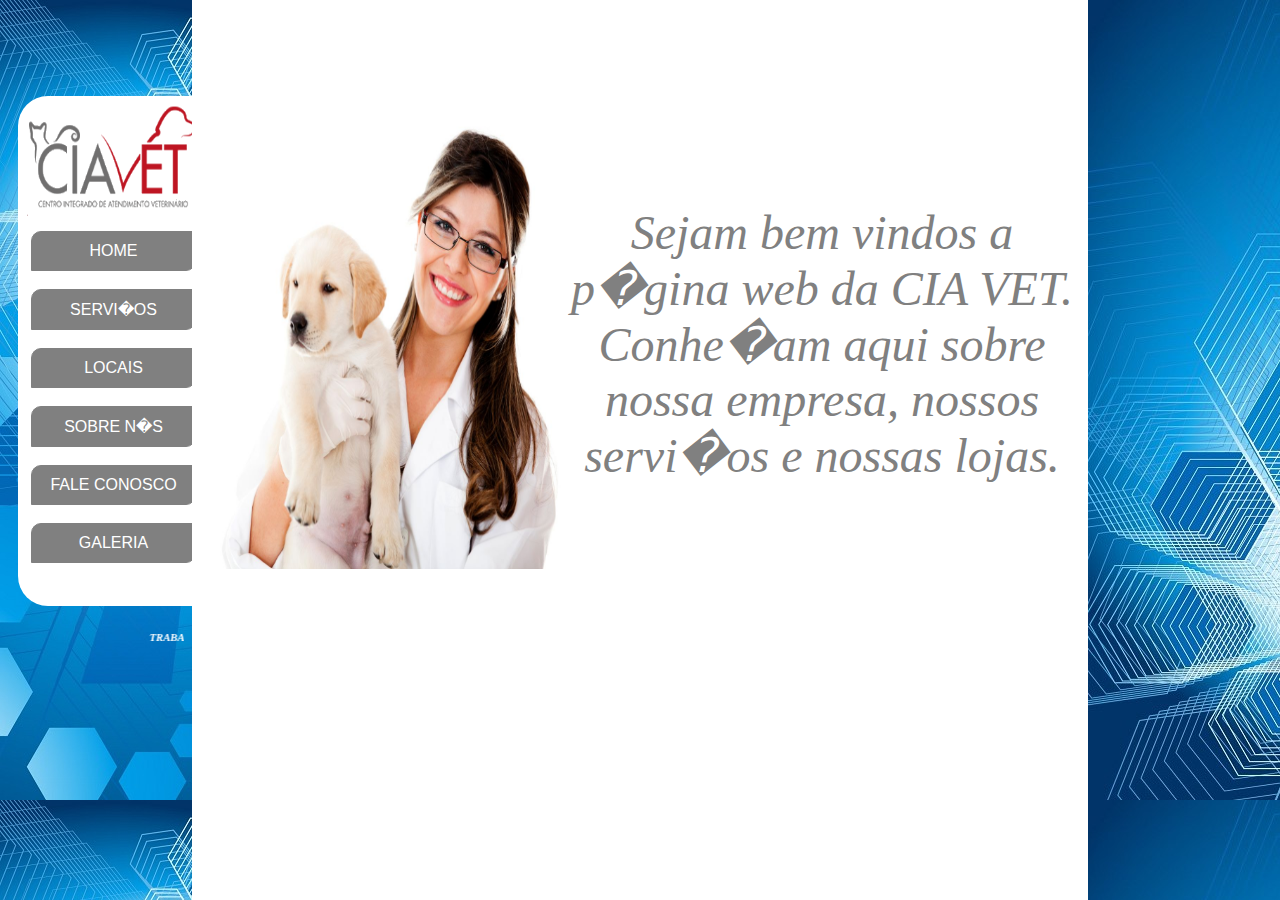
<file: INDEX.html>
<html>
<head>
<title>
CLINICA VETERINARIA
</title>
</head>
	<frameset cols="15%,70%,15%" frameborder="0">
		<frame src = "menu.html" NAME="MENU" NORESIZE scrolling="no">
		<frame src = "corpo.html" NAME="CORPO" NORESIZE scrolling="auto">
		<frame src = "prop.html" NAME="PROPAGANDAS" NORESIZE scrolling="no">		
</frameset>

</html>
</file>
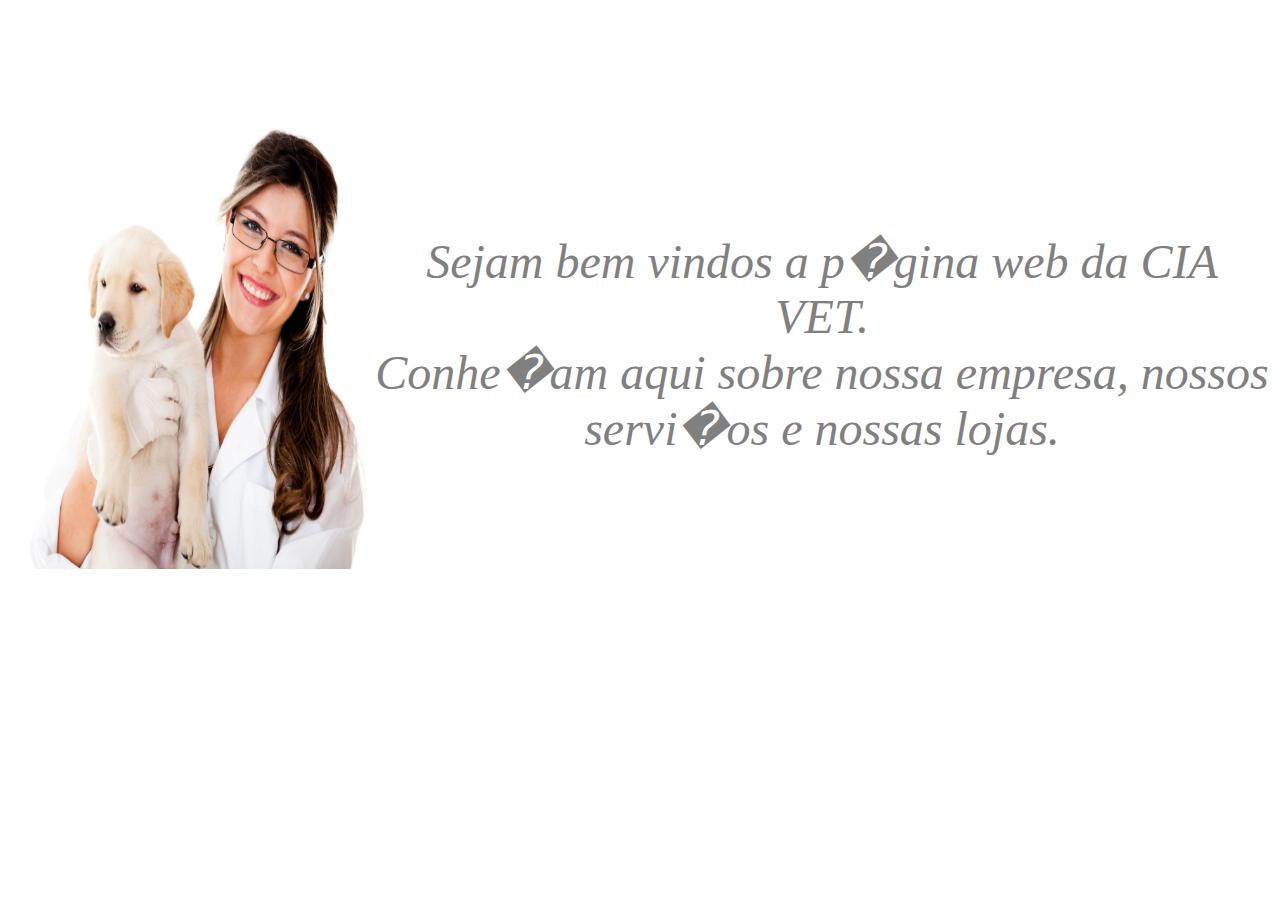
<file: corpo.html>
<html>
<head>
<title></title></head>
<body>
<br><br><br><br><br><br>

<TABLE>
<TR>
<TH><img src="fh.jpg" height = "450" width="360"></TH>
<TD> <CENTER><FONT size="72" FACE = David Color = "GRAY"> <i>
Sejam bem vindos a p�gina web da CIA VET.<BR>
Conhe�am aqui sobre nossa empresa, nossos servi�os e nossas lojas.</i>
</center>
<FONT></TH></TD>
</TR>
</table>
</body>

</html>
</file>
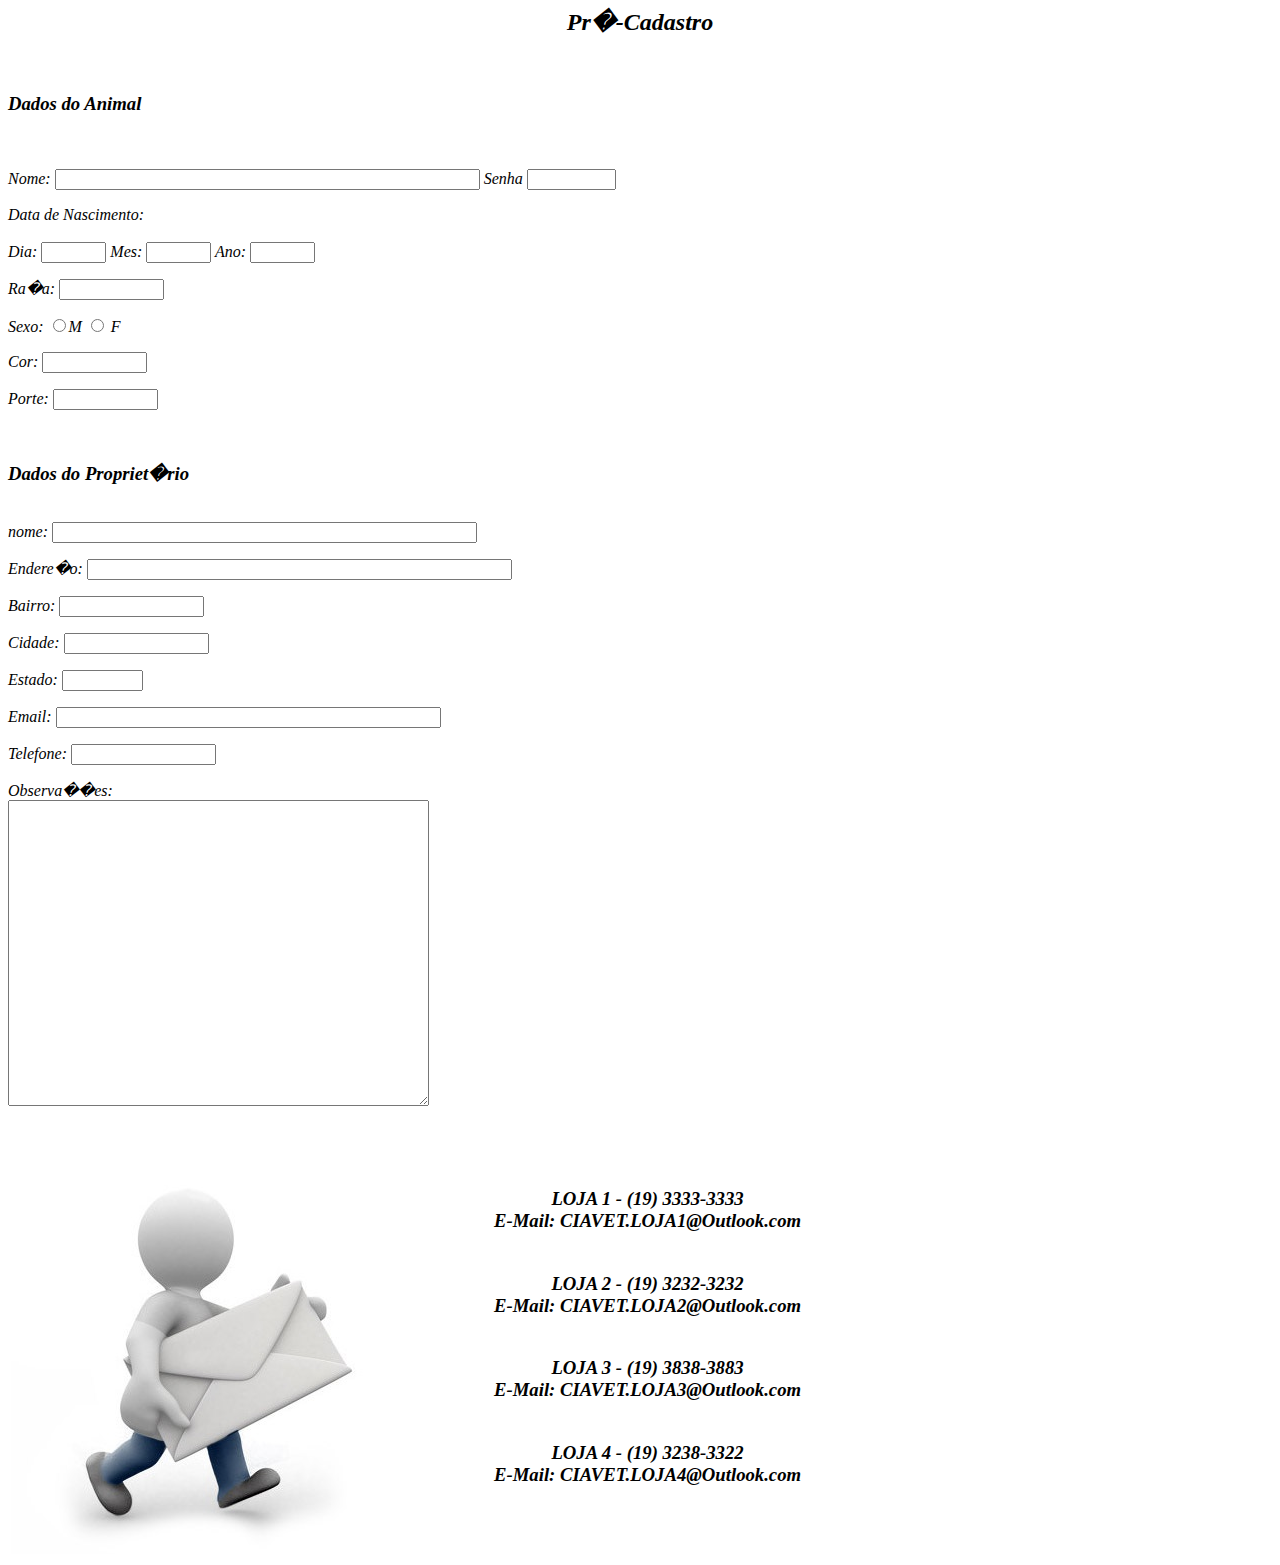
<file: fale-conosco.html>
<html>
<head>
<title></title></head>
<body Bgcolor="white">

<center><h2><i>Pr�-Cadastro</h2></center>
<br>

<h3><i>Dados do Animal</h3>
<br>
<br>


<form name="Nome-do-animal">
Nome:
<input type="text" size="50">
Senha
<input type="Password" size="8">
</form>

<form name="DataNasc-do-animal">
Data de Nascimento:
<br><br>
Dia:
<input type="text" size="5">
Mes:
<input type="text" size="5">
Ano:
<input type="text" size="5">
</form>

<form name="Ra�a-do-animal">
Ra�a:
<input type="text" size="10">
</form>

<form name="Sexo-do-animal">
Sexo:
<input type="radio" title="Masculino">M
<input type="radio" title = "Femenino"> F
</form>

<form name="Cor-do-animal">
Cor:
<input type="text" size="10">
</form>

<form name="Cor-do-animal">
Porte:
<input type="text" size="10">
</form>


<br>
<h3>Dados do Propriet�rio</h3>
<br>


<form name="NOme-do-Proprietario">
nome:
<input type="text" size="50">
</form>

<form name="End-do-Proprietario">
Endere�o:
<input type="text" size="50">
</form>

<form name="Bairro-do-Proprietario">
Bairro:
<input type="text" size="15">
</form>

<form name="Cidade-do-Proprietario">
Cidade:
<input type="text" size="15">
</form>

<form name="Est-do-Proprietario">
Estado:
<input type="text" size="7">
</form>

<form name="email-do-Proprietario">
Email:
<input type="text" size="45">
</form>

<form name="Fone-do-Proprietario">
Telefone:
<input type="text" size="15">
</form>

<form name="Obs-do-Proprietario">
Observa��es:
<br>
<textarea rows ="20" cols="50"></textarea>
</form>

<BR><BR>
<TABLE>
<TR>
<TH><img src ="c1.jpg"> </TH>
<TD>
<CENTER>	
    <H3><i>LOJA 1 - (19) 3333-3333<BR> E-Mail: CIAVET.LOJA1@Outlook.com</i><BR><BR>
	<H3><i>LOJA 2 - (19) 3232-3232<BR> E-Mail: CIAVET.LOJA2@Outlook.com</i><BR><BR>
	<H3><i>LOJA 3 - (19) 3838-3883<BR> E-Mail: CIAVET.LOJA3@Outlook.com</i><BR><BR>
	<H3><i>LOJA 4 - (19) 3238-3322<BR> E-Mail: CIAVET.LOJA4@Outlook.com</i><BR><BR>
</Center>
</TH></TD>
</TR>
</TABLE>
</body>
</html>
</file>
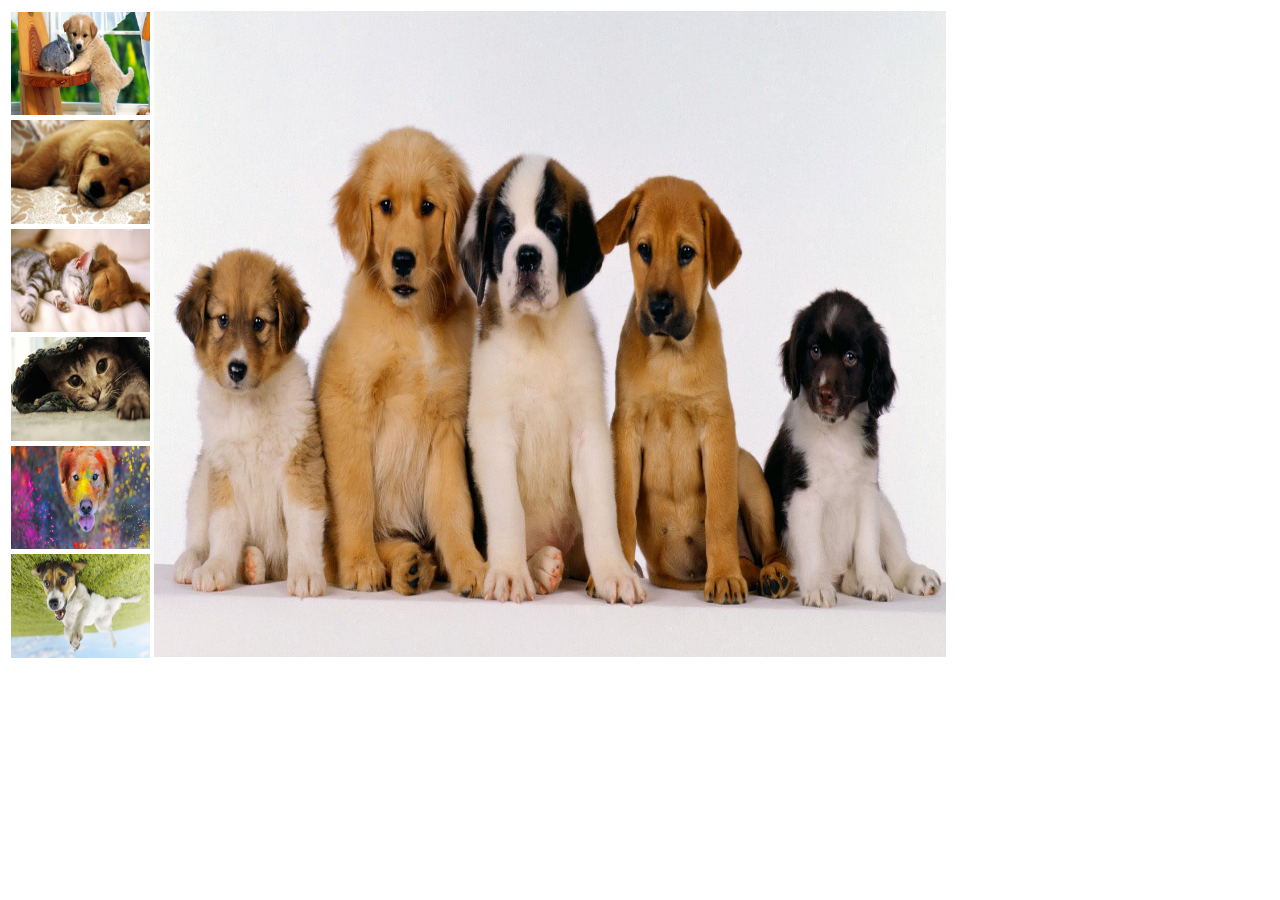
<file: galeria.html>
<html>
<head>
<title></title></head>
<body>
<form name="frmPrincipal" action="" method="post">
<TABLE BORDER = "0" BGCOLOR = "WHITE">
<TR>
<TD> <img src="g1.jpg" height="103" width="139" name="origem1" OnMouseOver="document.frmPrincipal.destino.src=this.src" OnMouseOut="document.frmPrincipal.destino.src='g7.jpg'"></TD>
<TD rowspan="7">
	<center><img src="g7.jpg" height="648" width="792" name="destino"></center>		
</TH></TD> 
</TR>

<TR>
<TD> <img src="g2.jpg" height="104" width="139" name="origem2" OnMouseOver="document.frmPrincipal.destino.src=this.src" OnMouseOut="document.frmPrincipal.destino.src='g7.jpg'"></center></TD>
</TR>

<TR>
<TD> <img src="g8.jpg" height="103" width="139" name="origem3" OnMouseOver="document.frmPrincipal.destino.src=this.src" OnMouseOut="document.frmPrincipal.destino.src='g7.jpg'"></TD>
</TR>

<TR>
<TD> <img src="g4.jpg" height="104" width="139" name="origem4" OnMouseOver="document.frmPrincipal.destino.src=this.src" OnMouseOut="document.frmPrincipal.destino.src='g7.jpg'"></TD>
</TR>

<TR>
<TD> <img src="g5.jpg" height="103" width="139" name="origem5" OnMouseOver="document.frmPrincipal.destino.src=this.src" OnMouseOut="document.frmPrincipal.destino.src='g7.jpg'"></TD>
</TR>

<TR>
<TD> <img src="g6.jpg" height="104" width="139" name="origem5" OnMouseOver="document.frmPrincipal.destino.src=this.src" OnMouseOut="document.frmPrincipal.destino.src='g7.jpg'"></TD>
</TR>

</TABLE>
</FORM>
</body>
</html>
</file>
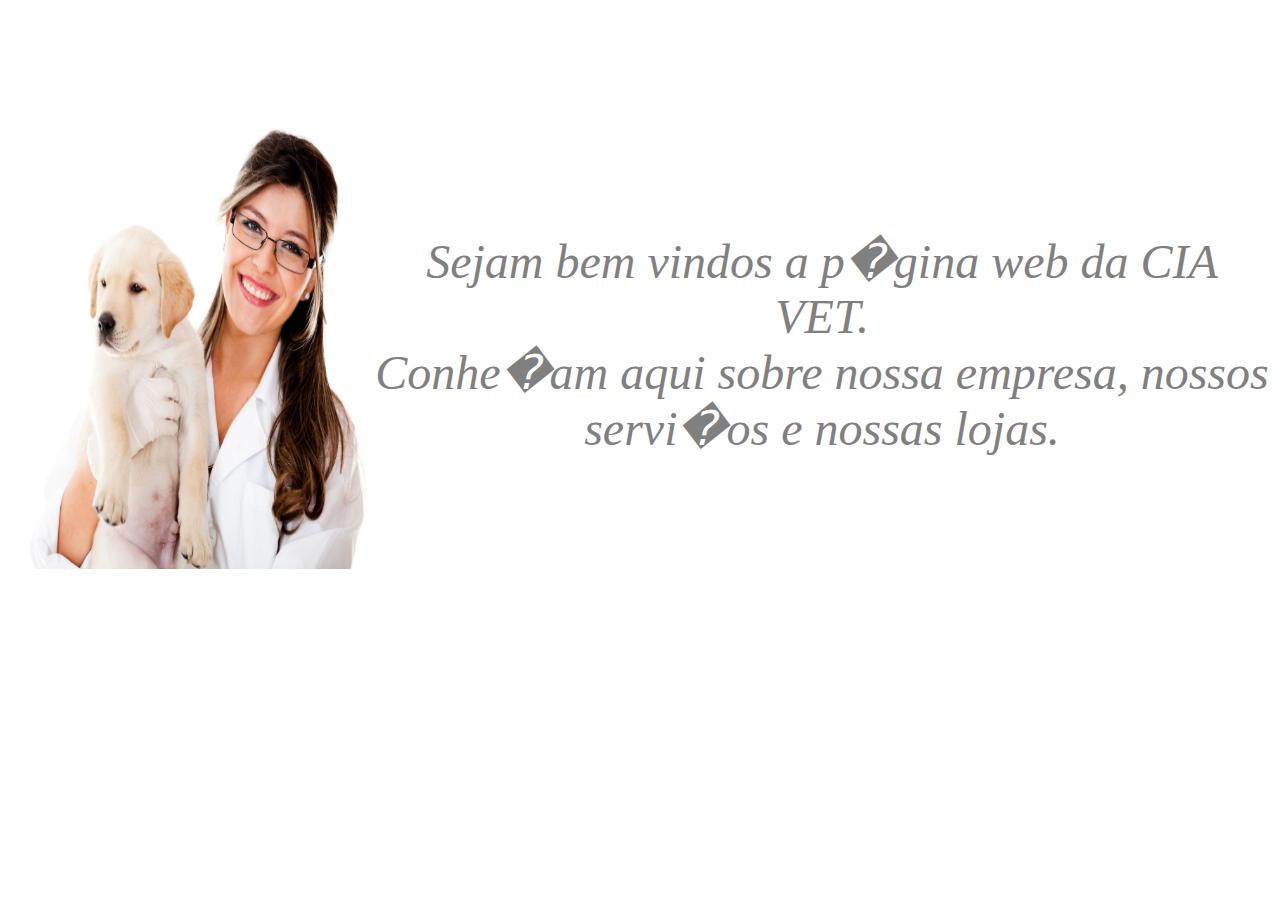
<file: home.html>
<html>
<head>
<title></title></head>
<body>
<BR><BR><BR><BR><BR><BR>
<TABLE>
<TR>
<TH><img src="fh.jpg" height = "450" width="360"></TH>
<TD> <CENTER><FONT size="72" FACE = David Color = "GRAY"> <i>
Sejam bem vindos a p�gina web da CIA VET.<BR>
Conhe�am aqui sobre nossa empresa, nossos servi�os e nossas lojas.</i>
</center>
<FONT></TH></TD>
</TR>
</table>
</body>
</html>
</file>
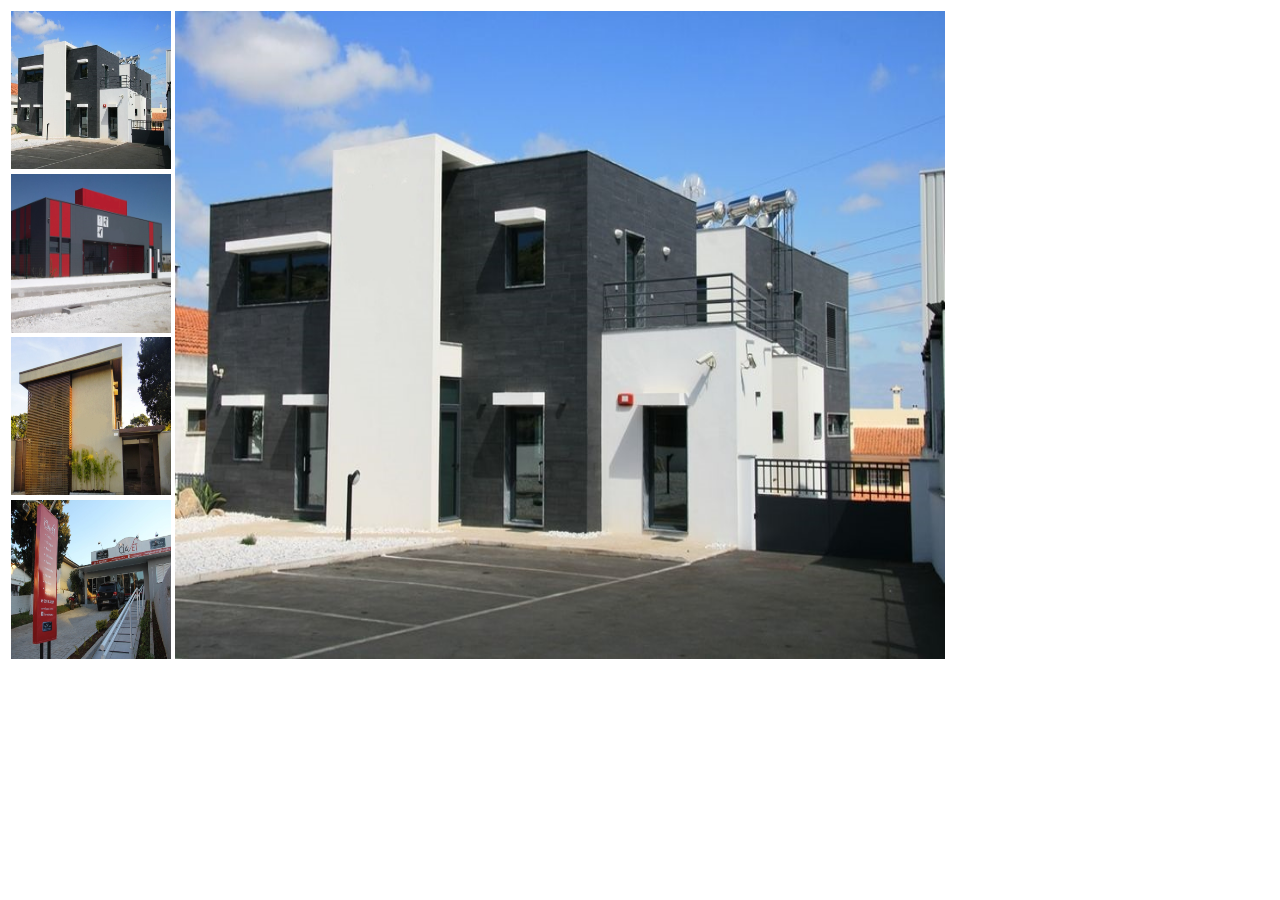
<file: locais.html>
<html>
<head>
<title></title></head>
<body Bgcolor="white">
<form name="frmPrincipal" action="" method="post">
<TABLE border ="0"BGCOLOR = "WHITE">

<TR>
<TD title="LOJA 1 - Endere�o: Rua Oswald de Andrade n�123 - Campinas/SP"><img src="f1.jpg" height="158" width="160" name="origem1" OnMouseOver="document.frmPrincipal.destino.src=this.src" OnMouseOut="document.frmPrincipal.destino"></TD>
<TD rowspan="6">
	<center><img src="f1.jpg" height="648" width="770" name="destino"></center>		
</TH></TD> 
</TR>

<TR title="LOJA 2 - Endere�o: Rua Lima Barreto n�567 - Limeira/SP">
<TD> <img src="f2.jpg" height="159" width="160" name="origem2" OnMouseOver="document.frmPrincipal.destino.src=this.src" OnMouseOut="document.frmPrincipal.destino"></TD>
</TR>

<TR>
<TD title="LOJA 3 - Endere�o: Rua Vinicius de Moraes n�890 - Hortol�ndia/SP"> <img src="f3.jpeg" height="158" width="160" name="origem3" OnMouseOver="document.frmPrincipal.destino.src=this.src" OnMouseOut="document.frmPrincipal.destino"></TD>
</TR>

<TR>
<TD title="LOJA 4 - Endere�o: AV. Sete de Setembro n�378 - Sumar�/SP"> <img src="f4.jpg" height="159" width="160" name="origem3" OnMouseOver="document.frmPrincipal.destino.src=this.src" OnMouseOut="document.frmPrincipal.destino"></TD>
</TR>
</table>
</form>
</body>
</html>
</file>
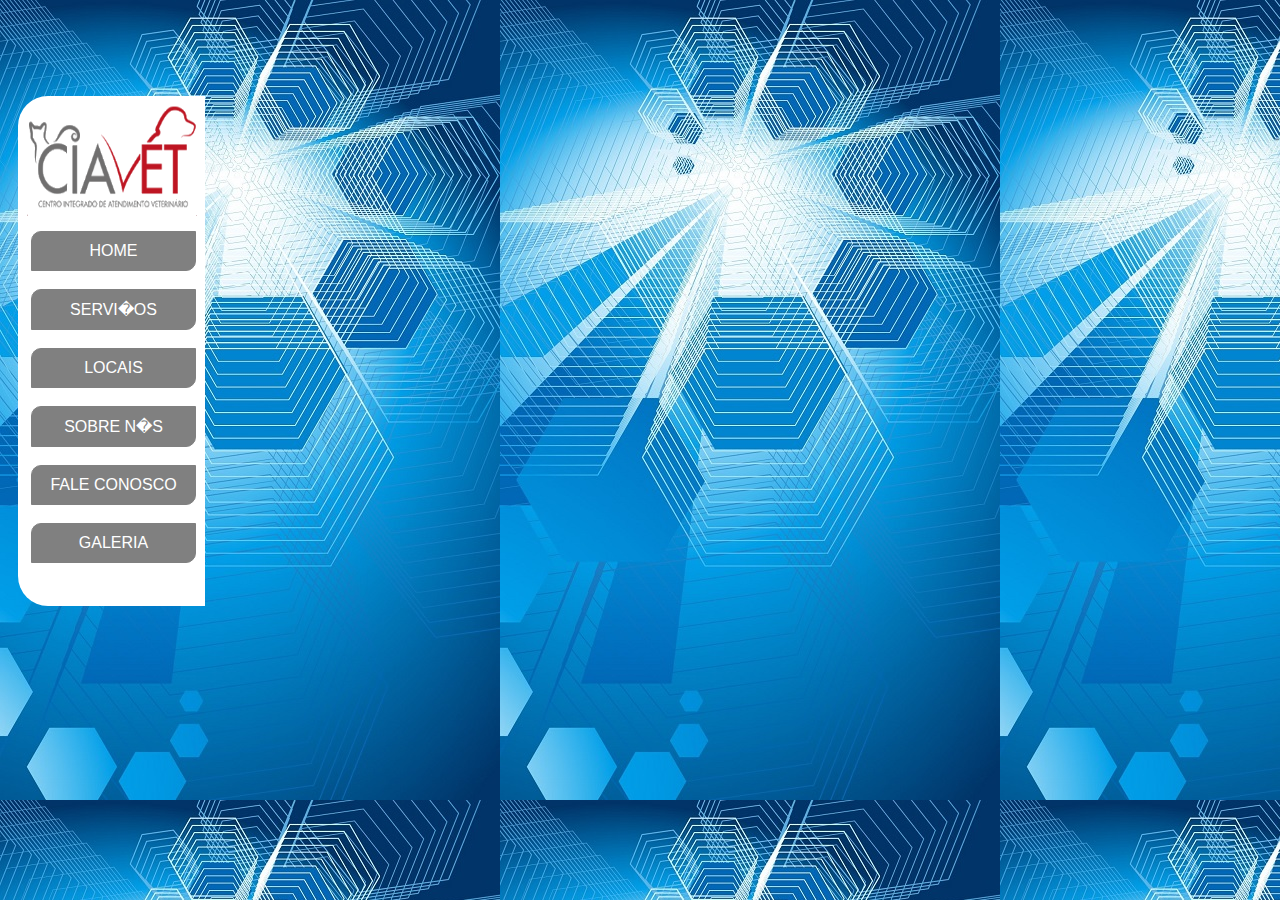
<file: menu.html>
<html>
<head>
<link rel="stylesheet" href="css.css" tipe="text/css">
<title></title></head>
<body Background="9.jpg">

<br><br><br><br>
<div id="header">

<p align ="center">  <A HREF="home.html" TARGET="CORPO"><img src="logo.png" height = "120" width="170"></A></p>

<div id="navbar">
	<ul>
		<li><A HREF="home.html" TARGET="CORPO"><center>HOME</center></A></li><BR>
		<li><A HREF="serv.html" TARGET="CORPO"><center>SERVI�OS</center></A></li><BR>
		<li><A HREF="locais.html" TARGET="CORPO"><center>LOCAIS</center></A></li><BR>
		<li><A HREF="sobre.html" TARGET="CORPO"><center>SOBRE N�S</center></A></li><BR>
		<li><A HREF="fale-conosco.html" TARGET="CORPO"><center>FALE CONOSCO</center></A></li><BR>
		<li><A HREF="galeria.html" TARGET="CORPO"><center>GALERIA </center></A></li><BR>			
	</ul>		
</div>
</div>

</body>

<MARQUEE SCROLLAMOUNT = "4" DIRECITION = "RIGHT"><H6><CENTER><FONT COLOR = "white"><B><I> TRABALHO AVALIATIVO DE PI -- LUCAS S. DE OLIVEIRA -- 3�MI <center></B></I></FONT></CENTER></MARQUEE>
</html>
</file>
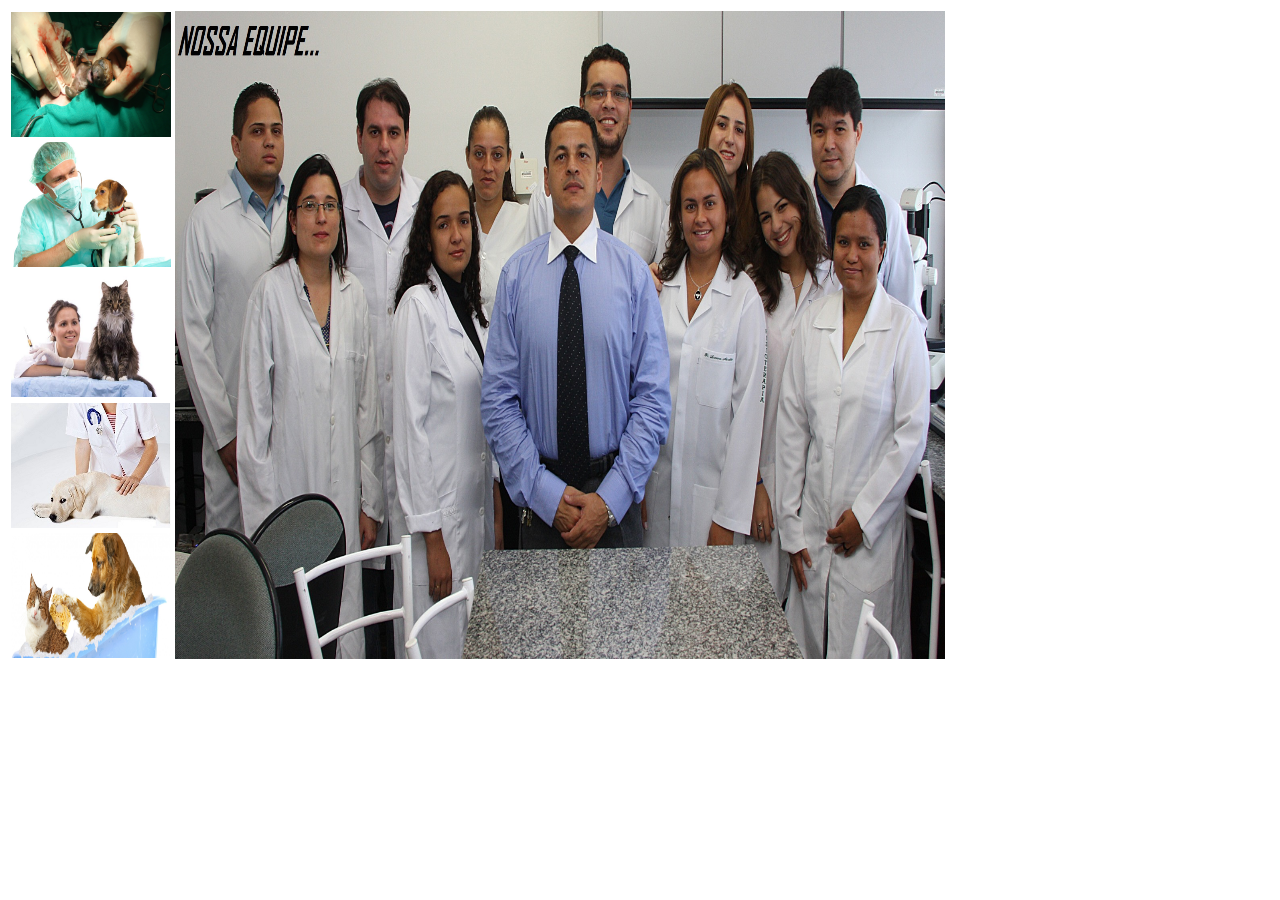
<file: serv.html>
<html>
<head>
<title></title></head>
<body Bgcolor="white">
<form name="frmPrincipal" action="" method="post">
</TABLE>
<TABLE BORDER = "0" BGCOLOR = "WHITE">

<TR>
<TD title="Cirurgias"> <img src="s1.jpg" height="125" width="160" name="origem1" OnMouseOver="document.frmPrincipal.destino.src=this.src" OnMouseOut="document.frmPrincipal.destino.src='equip.jpg'"></TD>
<TD rowspan="6">
	<center><img src="equip.jpg" height="648" width="770" name="destino"></center>		
</TH></TD> 
</TR>

<TR>
<TD title="Consulta Cl�nica"> <img src="s2.jpg" height="125" width="160" name="origem2" OnMouseOver="document.frmPrincipal.destino.src=this.src" OnMouseOut="document.frmPrincipal.destino.src='equip.jpg'"></TD>
</TR>

<TR>
<TD title="Aplica��o de Vacina"> <img src="s3.jpg" height="125" width="160" name="origem3" OnMouseOver="document.frmPrincipal.destino.src=this.src" OnMouseOut="document.frmPrincipal.destino.src='equip.jpg'"></TD>
</TR>

<TR>
<TD title="Masagem e Acupuntura"> <img src="s4.jpg" height="125" width="160" name="origem4" OnMouseOver="document.frmPrincipal.destino.src=this.src" OnMouseOut="document.frmPrincipal.destino.src='equip.jpg'"></TD>
</TR>

<TR>
<TD title="Banho e Tosa"> <img src="banho.jpg" height="125" width="160" name="origem5" OnMouseOver="document.frmPrincipal.destino.src=this.src" OnMouseOut="document.frmPrincipal.destino.src='equip.jpg'"></TD>
</TR>
</TABLE>
</FORM>
</body>
</html>
</file>
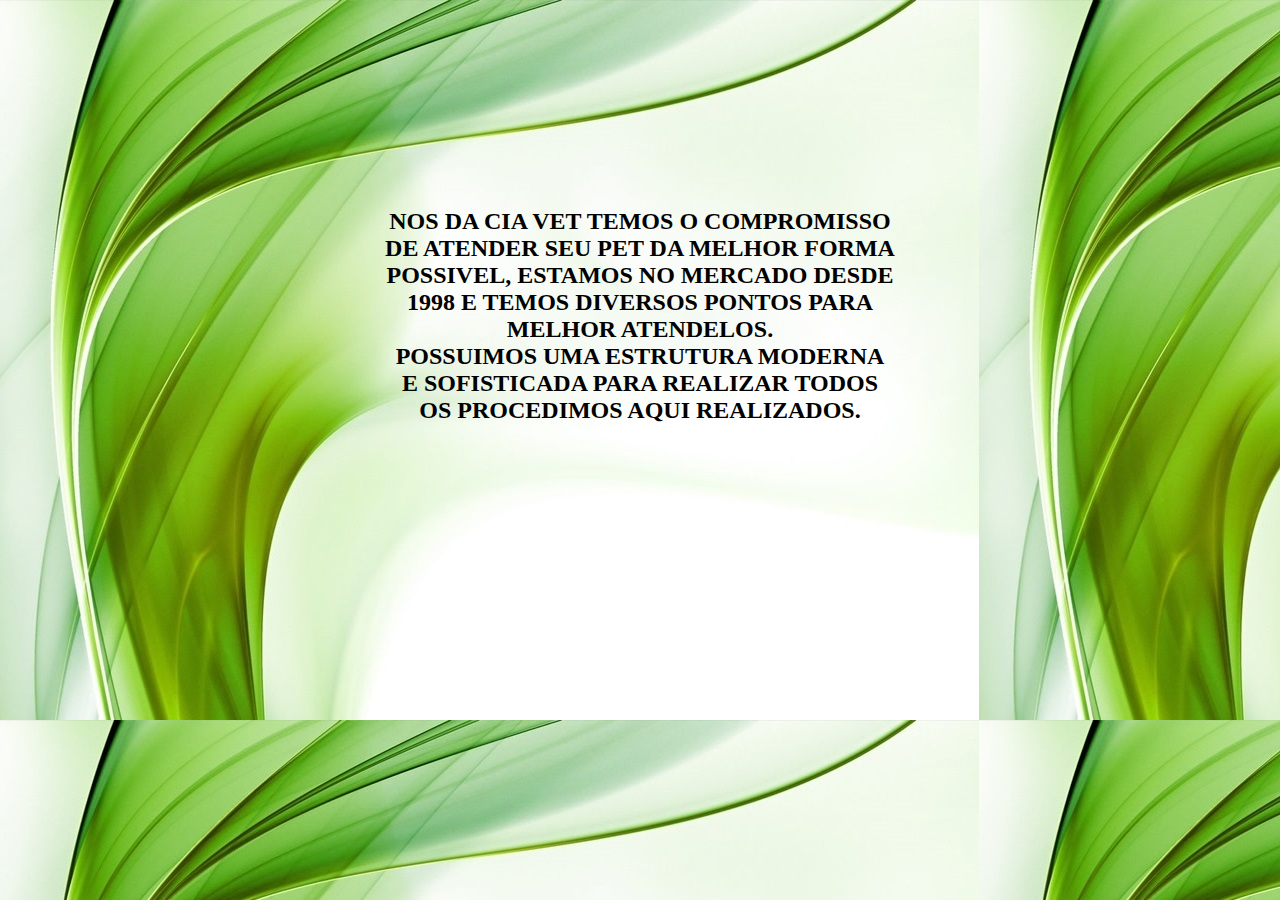
<file: sobre.html>
<html>
<head>
<title></title></head>
<body Background="11.jpg">
 <br> <br> <br> <br> <br> <br> <br> <br> <br> <br> <CENTER><H2><Font face = "Times new roman">NOS DA CIA VET TEMOS O COMPROMISSO<br> DE ATENDER SEU PET DA MELHOR FORMA<br> POSSIVEL, ESTAMOS NO MERCADO DESDE<br> 1998 E TEMOS DIVERSOS PONTOS PARA <br>MELHOR ATENDELOS.<br> POSSUIMOS UMA ESTRUTURA MODERNA <br>E SOFISTICADA PARA REALIZAR TODOS<br> OS PROCEDIMOS AQUI REALIZADOS.
</FONT></H4></CENTER>
</body>
</html>
</file>
<file: css.css>
#navbar {

	position: relative;
	margin-left:0px;
	top: -10px;
	
}

#header {
	
	position: center;
	background-color: WHITE;	
    border-bottom-left-radius: 30px;
	border-top-left-radius: 30px;
	width: 187px;
	height: 510px;
	margin-left:10px;
	
	
	
}

ul{
	list-style-type: none;
	margin: 25/*-35px*/;
	width: 165px;
	margin-left:-27;
}

li {
display: center;
border: 1px solid gray;
font-family: Futura, Tahoma, sans-serif;
color: white;
padding: 10px;
border-top-left-radius:10px;
border-bottom-right-radius:10px;
background-color: gray;
}

a {

text-decoration: none;
color: white;

}
</file>
